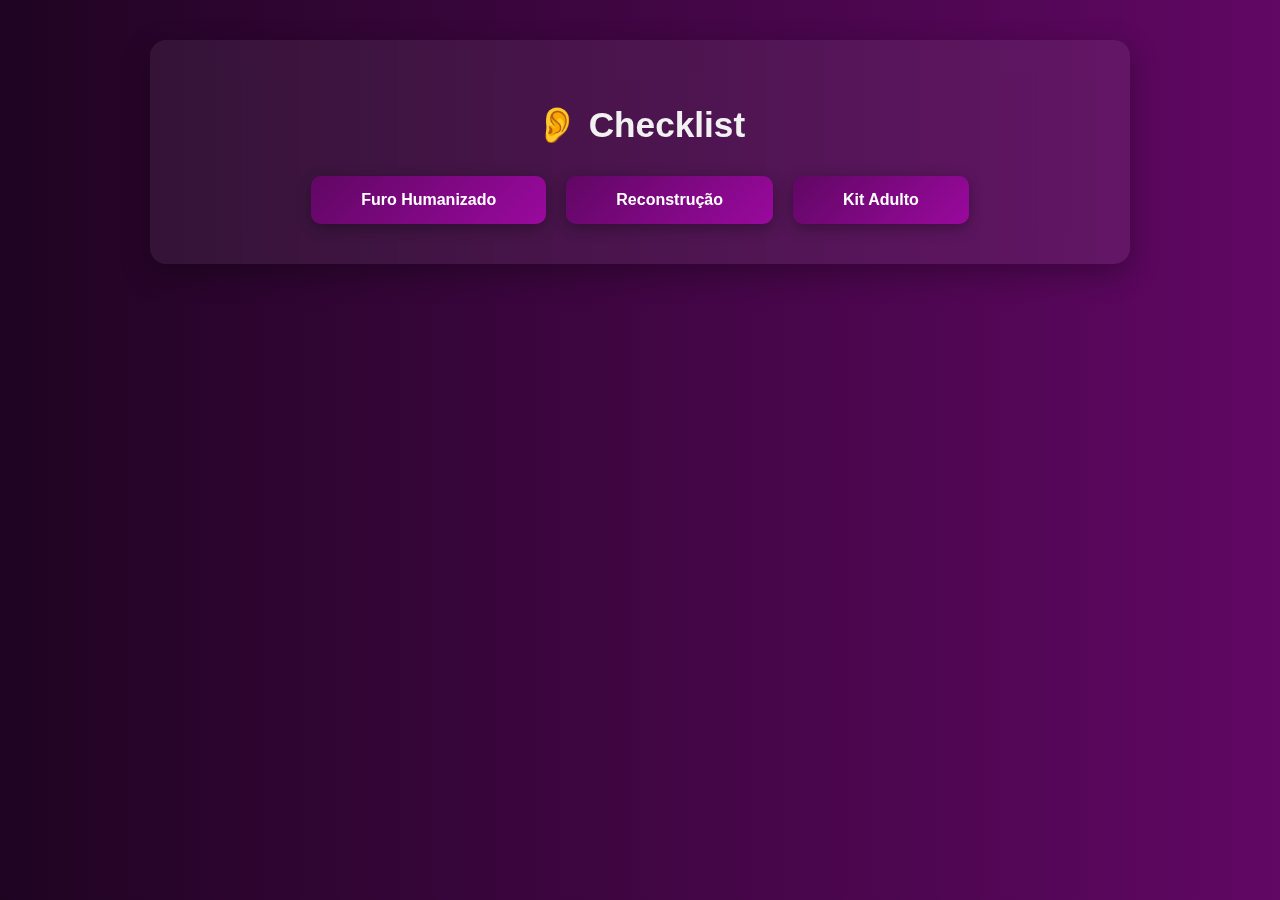
<file: index.html>
<!DOCTYPE html>
<html lang="pt-BR">
<head>
  <meta charset="UTF-8">
  <meta name="viewport" content="width=device-width, initial-scale=1.0">
  <title>CheckList Fino Furo</title>
  <link rel="stylesheet" href="style.css">
</head>

<!-- pag 1 -->
<body>
  
    <div class="container">

      <h1>👂 Checklist</h1>

      <div class="button-group">
        <a href="materiais.html" class="btn">Furo Humanizado</a>
        <a href="reconstrucao.html" class="btn">Reconstrução</a>
        <a href="adulto.opt.html" class="btn">Kit Adulto</a>
        
      </div>
    </div>
  </body>

</html>
</file>
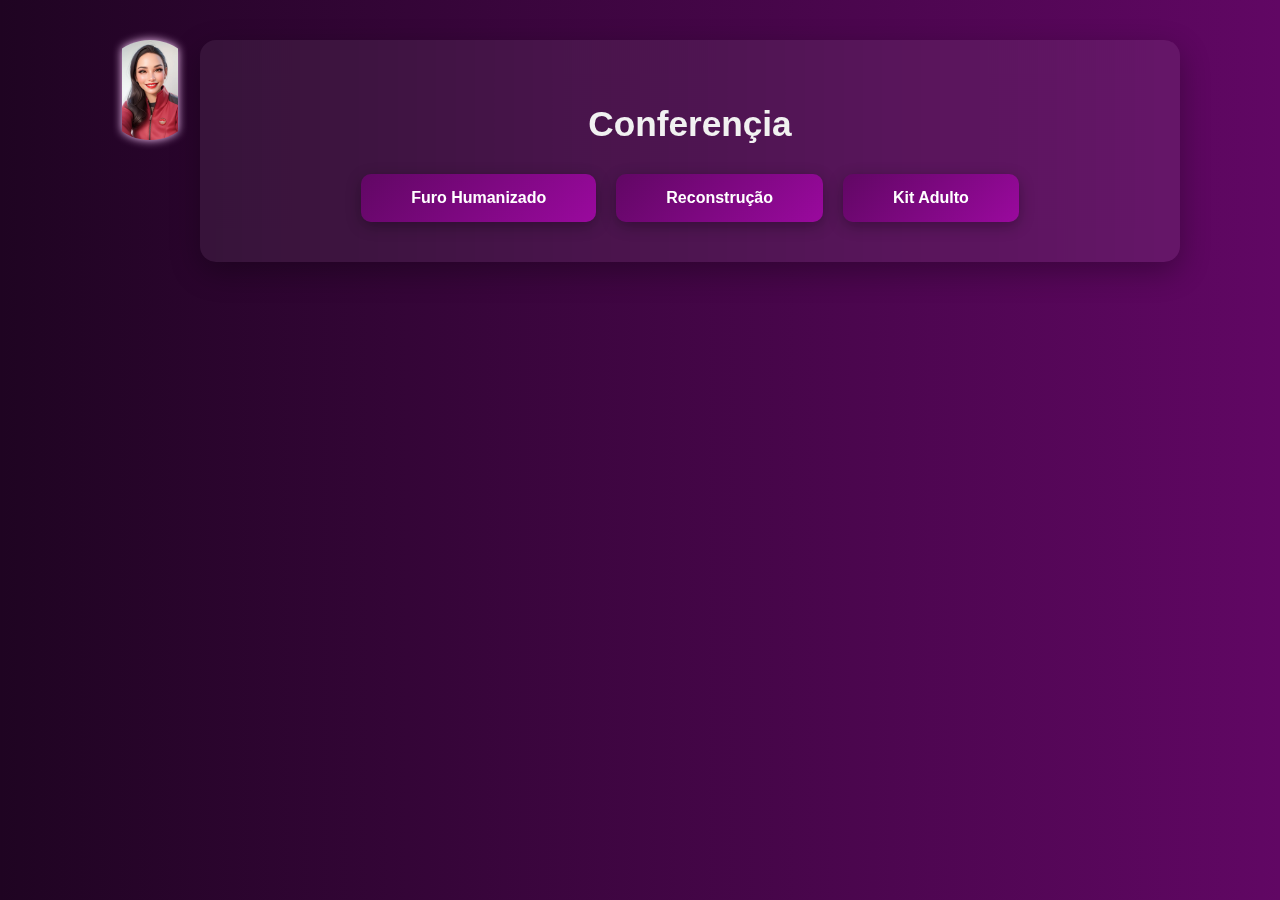
<file: html/index.html>
<!DOCTYPE html>
<html lang="Pt-br">
<head>
  <meta charset="UTF-8">
  <meta name="viewport" content="width=device-width, initial-scale=1.0">
  <link rel="stylesheet" href="../style.css">
  <title>CheckList Fino Furo</title>
</head>

<!-- pag 1 -->
<body>
<!-- cabeçalho  -->
<header>
  <!-- Coloque o caminho da logo no src abaixo -->
  <img src="../img/cat.png" alt="Logo da empresa" width="100" />
</header>

    <div class="container">
      <h1>Conferençia</h1>
      <div class="button-group">
        <a href="materiais.html" class="btn">Furo Humanizado</a>
        <a href="reconstrucao.html" class="btn">Reconstrução</a>
        <a href="adulto.opt.html" class="btn">Kit Adulto</a>
        
      </div>
    </div>
  </body>

</html>
</file>
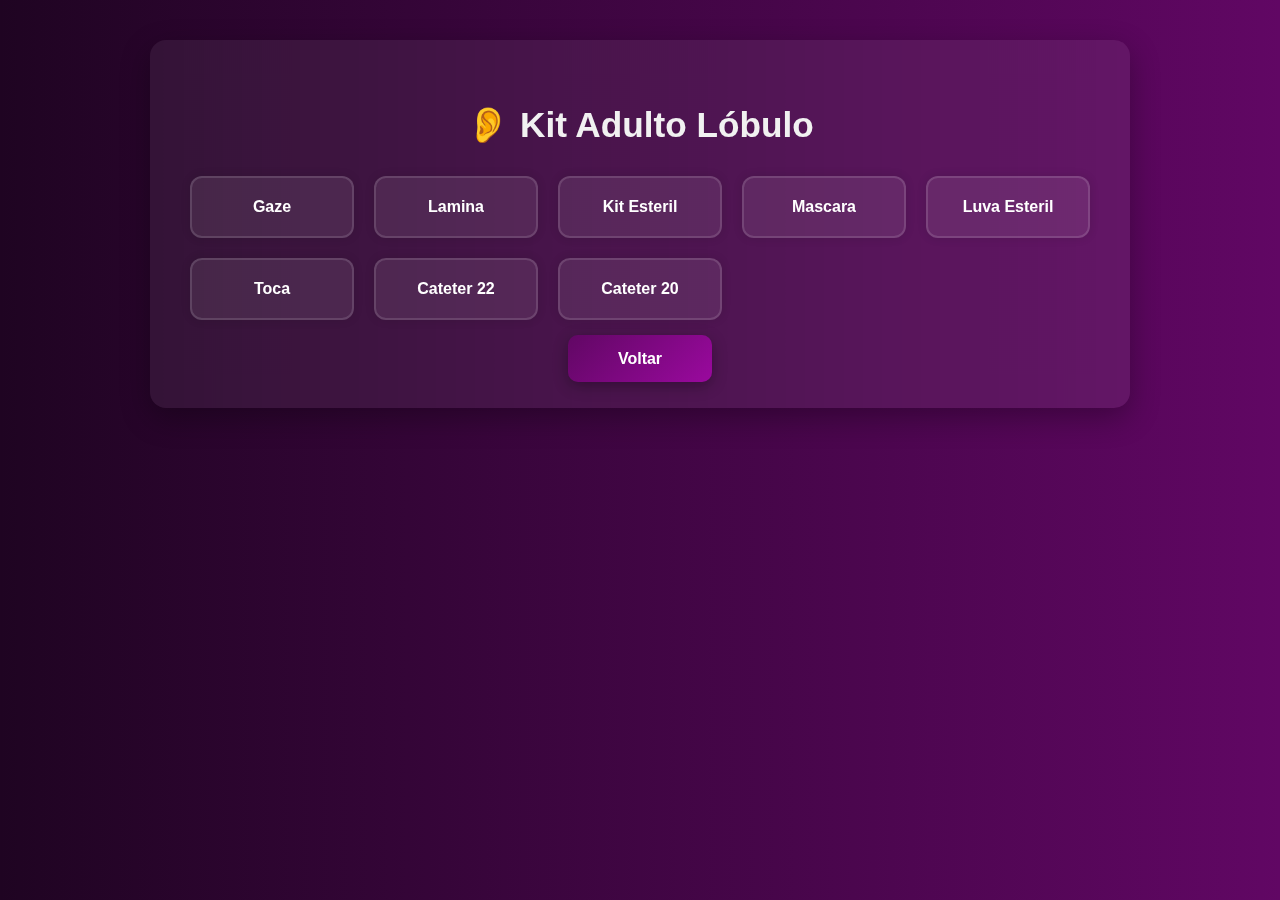
<file: adulto.html>
<!DOCTYPE html>
<html lang="pt-BR">
<head>
  <meta charset="UTF-8">
  <meta name="viewport" content="width=device-width, initial-scale=1.0">
  <title>Kit Adulto Lóbulo</title>
  <link rel="stylesheet" href="style.css">
</head>
<body>
  <div class="container">
    <h1>👂 Kit Adulto Lóbulo</h1>
    <div class="grid" id="list"></div>
    <a href="index.html" class="btn">Voltar</a>
  </div>
  <script src="adult.js"></script>
</body>
</html>
</file>
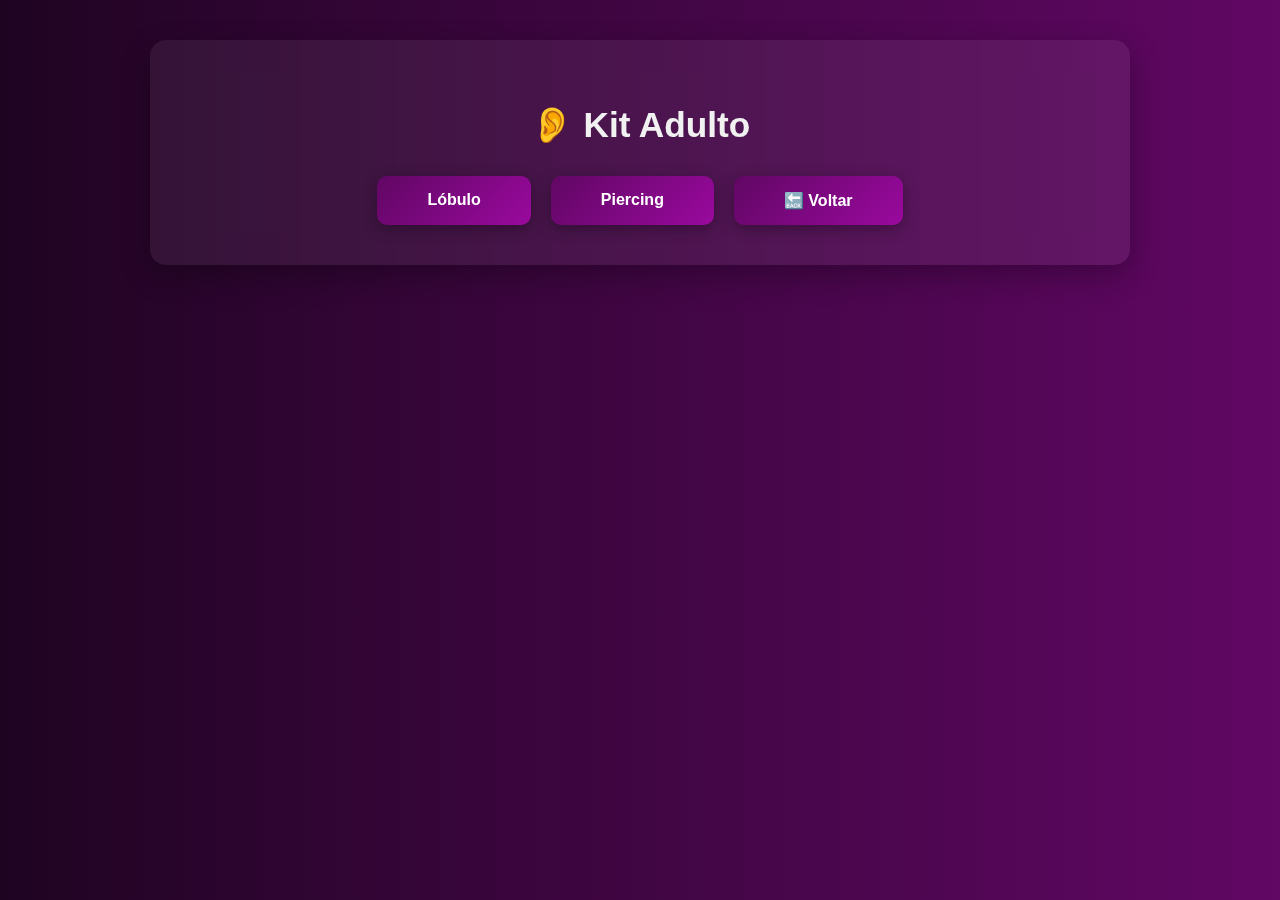
<file: adulto.opt.html>
<!DOCTYPE html>
<html lang="pt-BR">
<head>
  <meta charset="UTF-8">
  <meta name="viewport" content="width=device-width, initial-scale=1.0">
  <title>Kit Adulto</title>
  <link rel="stylesheet" href="style.css">
</head>
<body>

      <div class="container">
        <h1>👂 Kit Adulto</h1>
        <div class="button-group">
          <a href="adulto.html" class="btn">Lóbulo</a>
          <a href="reconstruc.html" class="btn">Piercing</a>
          <a href="index.html" class="btn">🔙 Voltar</a>
        </div>
      </div>
    </body>
</html>
</file>
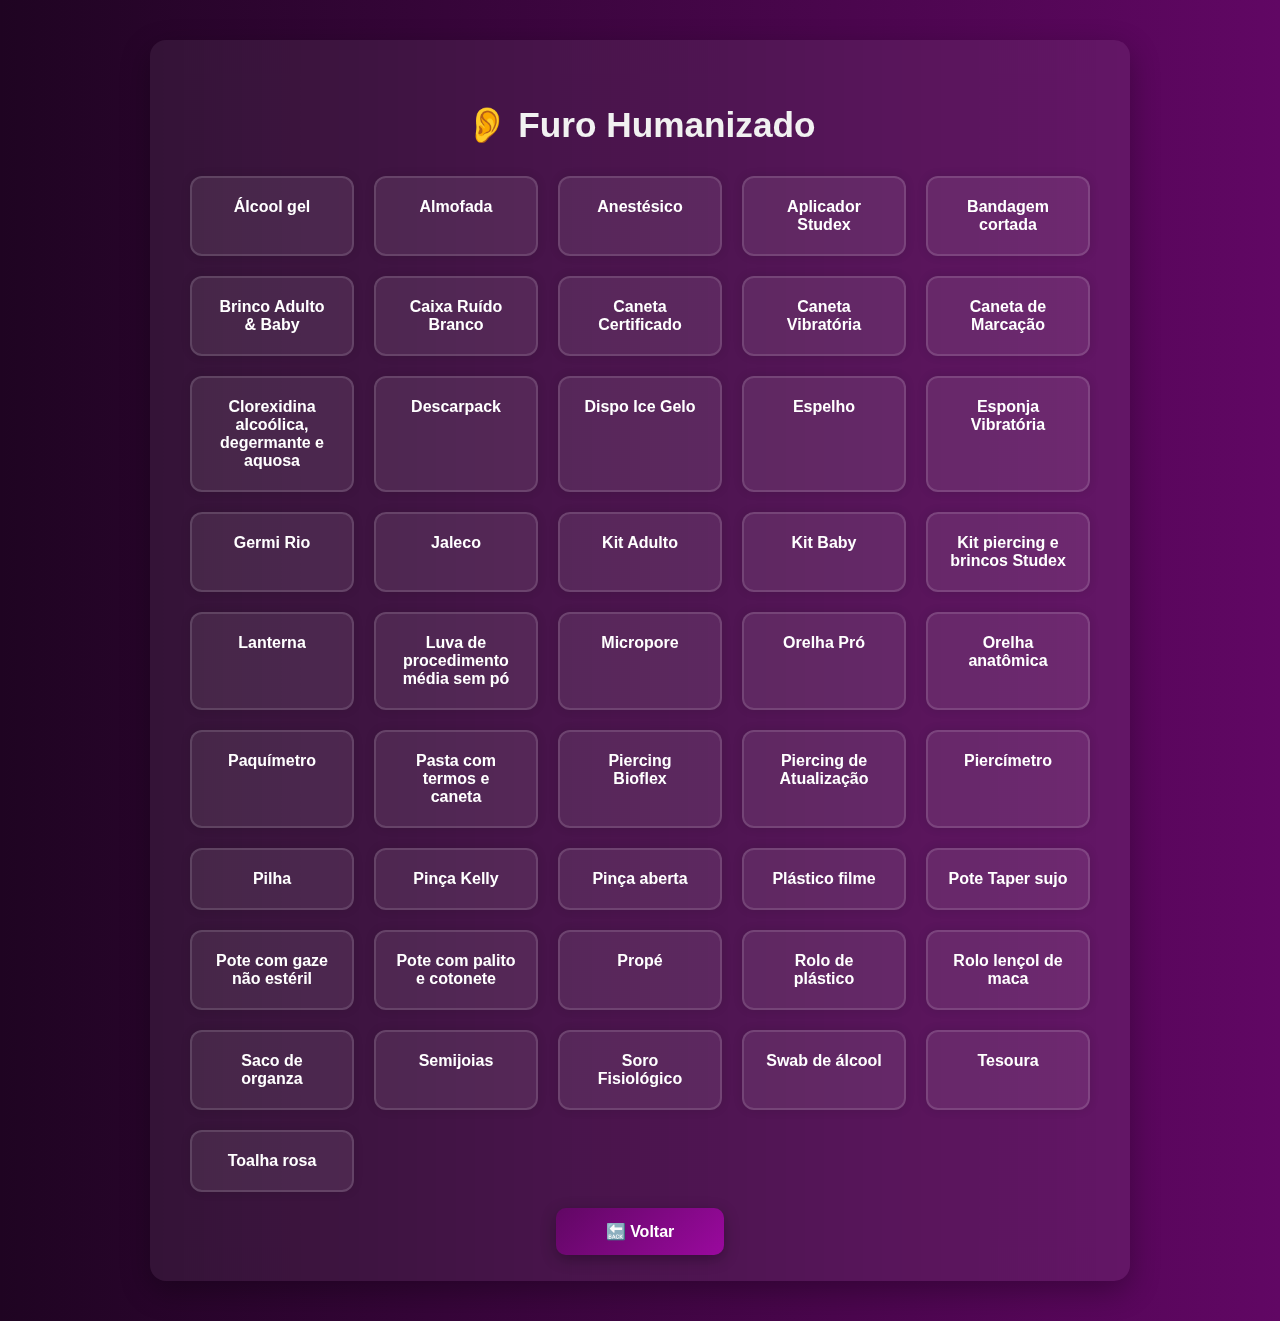
<file: materiais.html>
<!DOCTYPE html>
<html lang="pt-BR">
<head>
  <meta charset="UTF-8">
  <meta name="viewport" content="width=device-width, initial-scale=1.0">
  <title>Materiais</title>
  <link rel="stylesheet" href="style.css">
</head>
<body>
  <div class="container">
    <h1>👂 Furo Humanizado</h1>
    <div class="grid" id="list"></div>
    <a href="index.html" class="btn">🔙 Voltar</a>
  </div>
  <script src="index.js"></script>
</body>
</html>
</file>
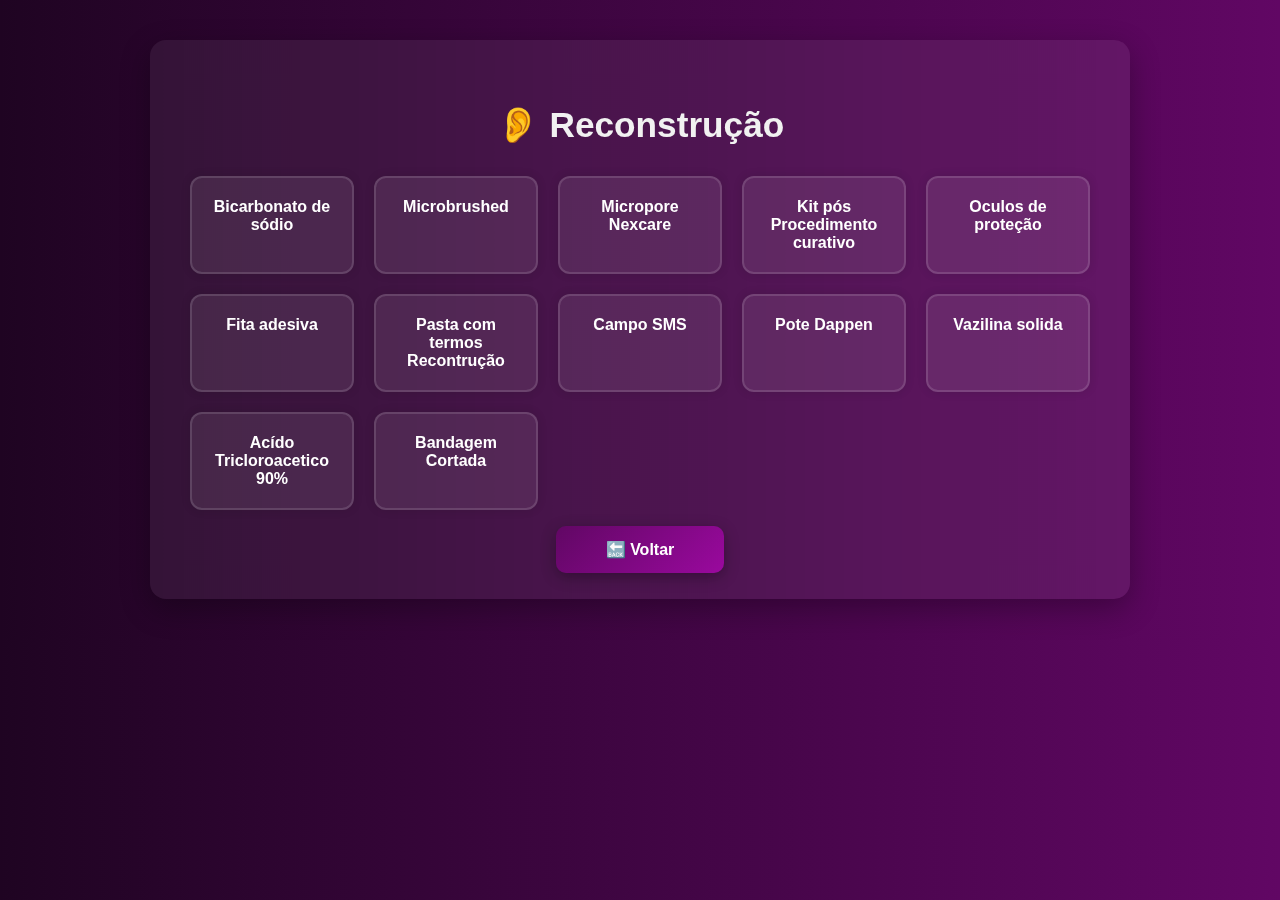
<file: reconstrucao.html>
<!DOCTYPE html>
<html lang="pt-BR">
<head>
  <meta charset="UTF-8">
  <meta name="viewport" content="width=device-width, initial-scale=1.0">
  <title>Outros Itens</title>
  <link rel="stylesheet" href="style.css">
</head>
<body>
  <div class="container">
    <h1>👂 Reconstrução</h1>
    <div class="grid" id="checklist"></div>
    <a href="index.html" class="btn">🔙 Voltar</a>
  </div>
  <script src="materiais.js"></script>
</body>
</html>
</file>
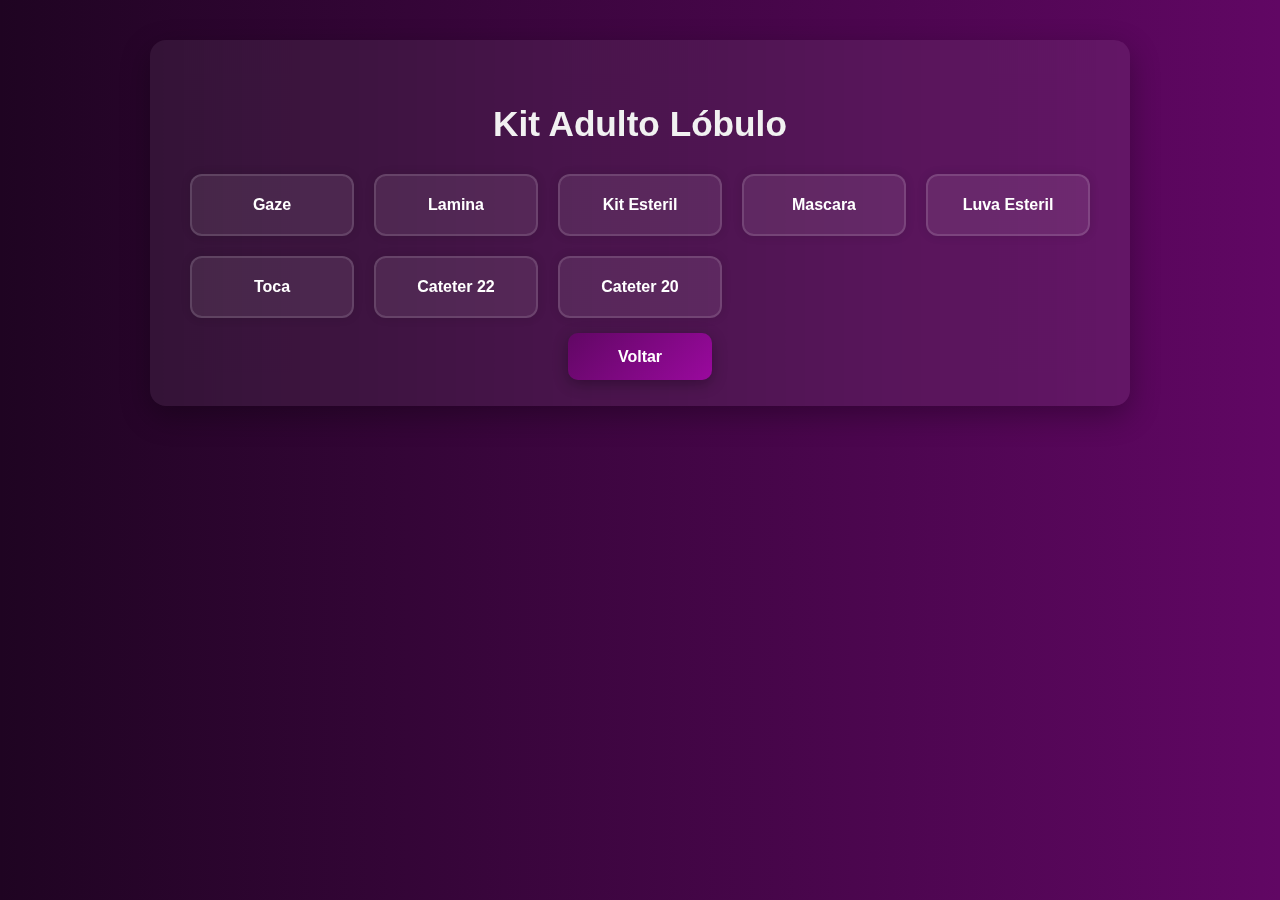
<file: html/adulto.html>
<!DOCTYPE html>
<html lang="pt-BR">
<head>
  <meta charset="UTF-8">
  <meta name="viewport" content="width=device-width, initial-scale=1">
  <title>Kit Adulto Lóbulo</title>
  <link rel="stylesheet" href="../style.css">
</head>
<body>
  <div class="container">
    <h1>Kit Adulto Lóbulo</h1>
    <div class="grid" id="list"></div>
    <a href="index.html" class="btn">Voltar</a>
  </div>
  <script src="../javascript/adult.js"></script>
</body>
</html>
</file>
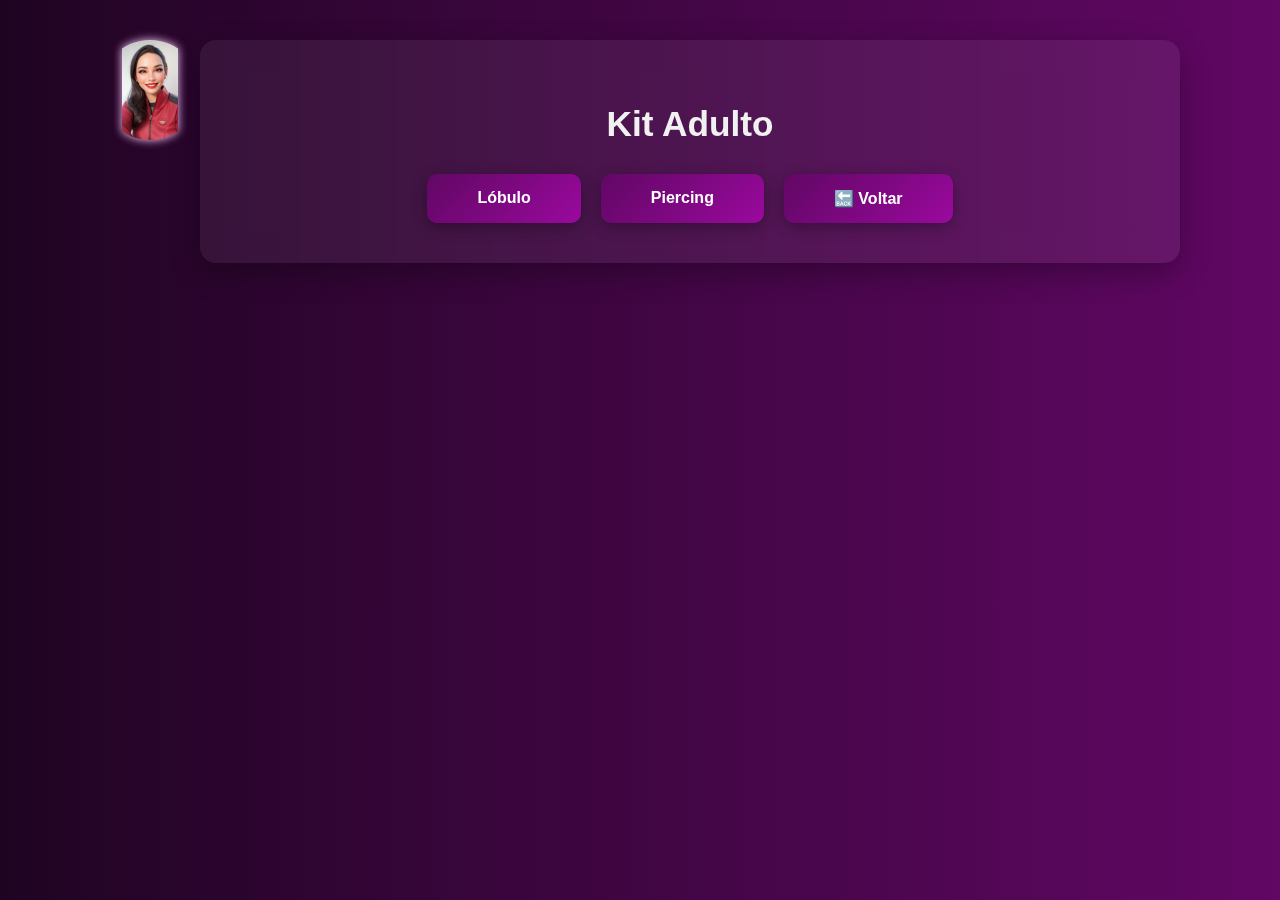
<file: html/adulto.opt.html>
<!DOCTYPE html>
<html lang="pt-BR">
<head>
  <meta charset="UTF-8">
  <meta name="viewport" content="width=device-width, initial-scale=1">
  <title>Kit Adulto</title>
  <link rel="stylesheet" href="../style.css">
</head>
<body>
  <!-- cabeçalho  -->
  <header>
    <!-- Coloque o caminho da logo no src abaixo -->
    <img src="../img/cat.png" alt="Logo da empresa" width="100" />
  </header>
  
      <div class="container">
        <h1>Kit Adulto</h1>
        <div class="button-group">
          <a href="adulto.html" class="btn">Lóbulo</a>
          <a href="reconstruc.html" class="btn">Piercing</a>
          <a href="index.html" class="btn">🔙 Voltar</a>
        </div>
      </div>
    </body>
</html>
</file>
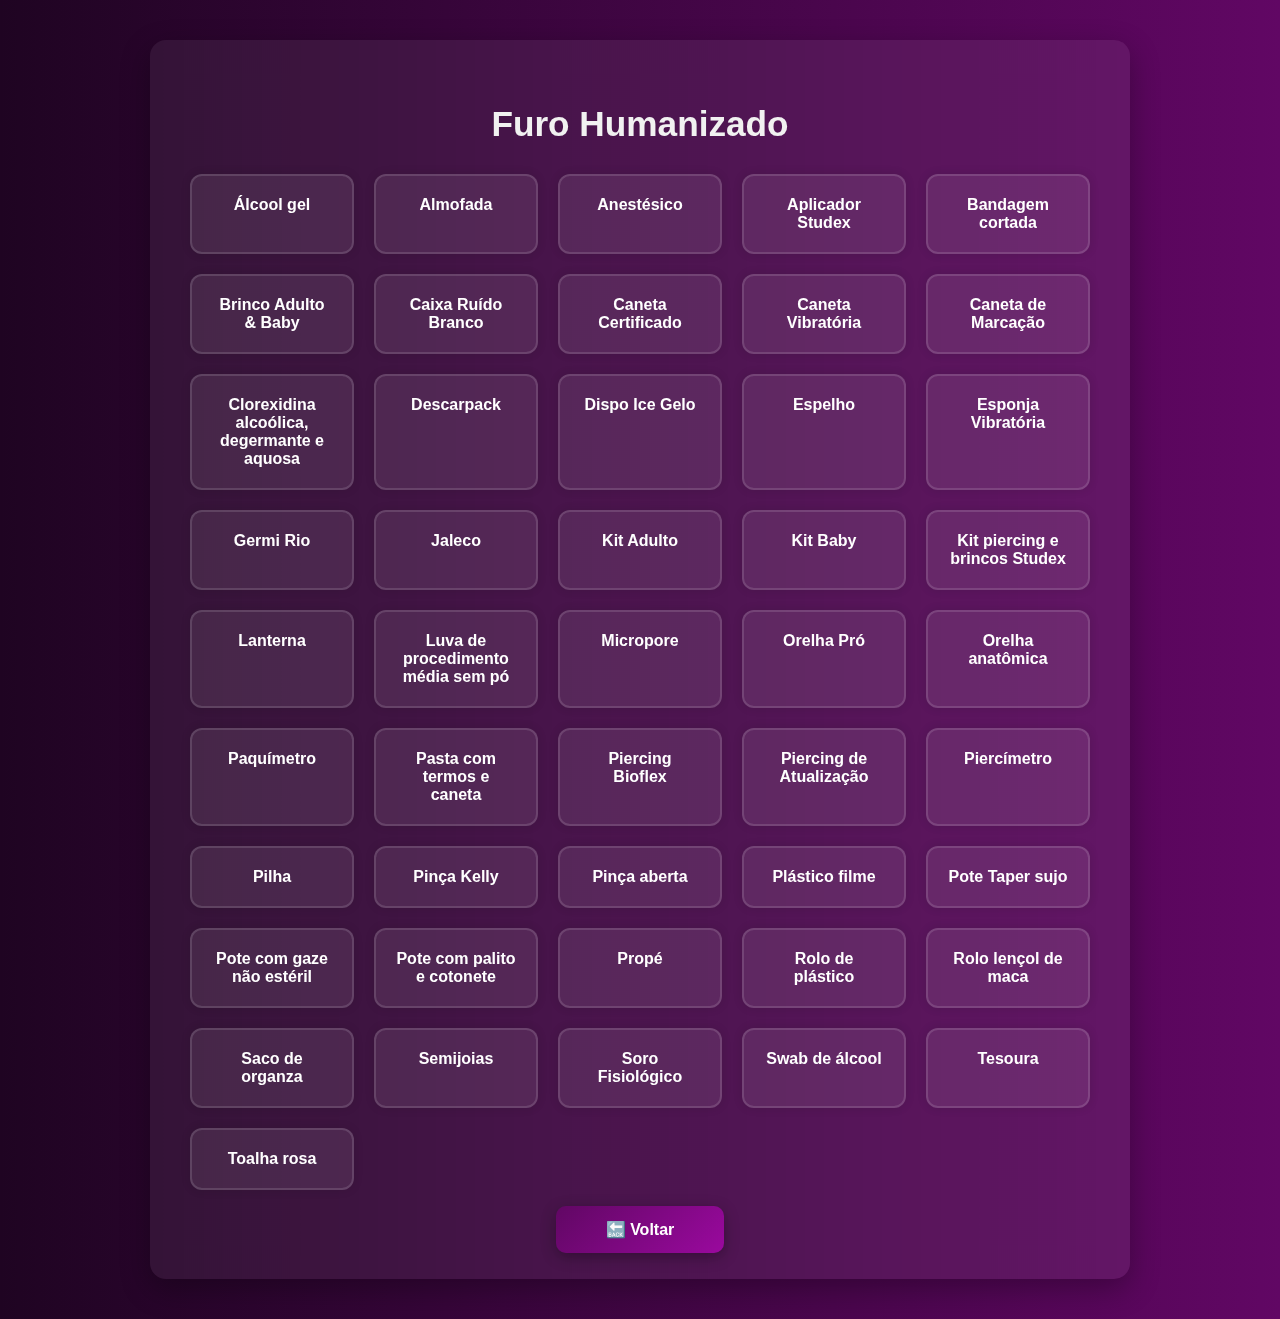
<file: html/materiais.html>
<!DOCTYPE html>
<html lang="pt-BR">
<head>
  <meta charset="UTF-8">
  <meta name="viewport" content="width=device-width, initial-scale=1">
  <title>Materiais Médicos</title>
  <link rel="stylesheet" href="../style.css">
</head>
<body>
  <div class="container">
    <h1>Furo Humanizado</h1>
    <div class="grid" id="list"></div>
    <a href="index.html" class="btn">🔙 Voltar</a>
  </div>
  <script src="../javascript/index.js"></script>
</body>
</html>
</file>
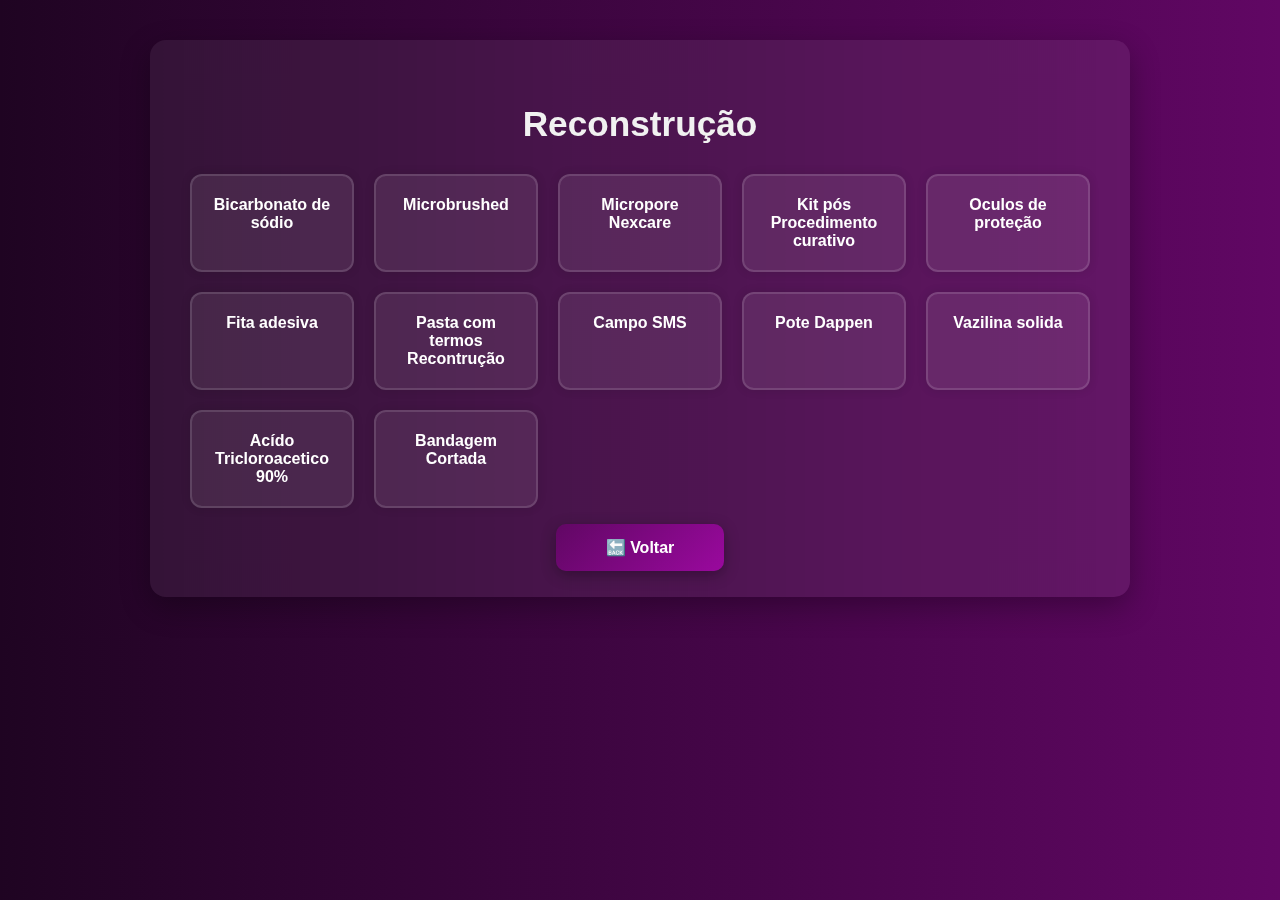
<file: html/reconstrucao.html>
<!DOCTYPE html>
<html lang="pt-BR">
<head>
  <meta charset="UTF-8">
  <meta name="viewport" content="width=device-width, initial-scale=1">
  <title>Outros Itens</title>
  <link rel="stylesheet" href="../style.css">
</head>
<body>
  <div class="container">
    <h1>Reconstrução</h1>
    <div class="grid" id="checklist"></div>
    <a href="index.html" class="btn">🔙 Voltar</a>
  </div>
  <script src="../javascript/materiais.js"></script>
</body>
</html>
</file>
<file: style.css>
/* === GERAL === */
body {
  margin: 0;
  font-family: 'Segoe UI', sans-serif;
  background: linear-gradient(to right, #1f0422, #610764);
  display: flex;
  justify-content: center;
  padding: 40px 20px;
  color: #fff;
}

/* === CONTAINER CENTRAL === */
.container {
  background: #ffffff10;
  padding: 40px;
  border-radius: 16px;
  max-width: 900px;
  width: 100%;
  box-shadow: 0 10px 30px rgba(0,0,0,0.3);
  text-align: center;
  backdrop-filter: blur(12px);
}

/* === TÍTULOS === */
h1 {
  margin-bottom: 30px;
  font-size: 2.2rem;
  color: #f1f1f1;
}

/* === HEADER === */

header img {
  border-radius: 50%;
  height: 100px;
  width: 100px;
  object-fit: contain;
  filter: drop-shadow(0 0 5px #ffccff);
}

/* === CHECKLIST GRID === */
.grid {
  display: grid;
  grid-template-columns: repeat(auto-fit, minmax(160px, 1fr));
  gap: 20px;
  margin-bottom: 30px;
}

/* === ITENS DO CHECKLIST === */
.item-box {
  padding: 20px;
  background-color: #ffffff15;
  border: 2px solid #fff2;
  border-radius: 12px;
  cursor: pointer;
  font-weight: bold;
  transition: 0.3s ease;
  user-select: none;
  color: #fff;
  box-shadow: 0 0 10px #00000020;
}

.item-box:hover {
  transform: scale(1.03);
  background-color: #ffffff25;
}

.item-box.checked {
  background-color: #2e1436;
  color: #fff;
  text-decoration: line-through;
  box-shadow: 0 0 15px #ff33ff80;
}

/* === BOTÕES === */
.button-group {
  display: flex;
  justify-content: center;
  gap: 20px;
  margin-top: 30px;
  flex-wrap: wrap;
}

.btn {
  text-decoration: none;
  background: linear-gradient(135deg, #610764, #9a099e);
  color: white;
  padding: 15px 50px;
  border-radius: 10px;
  font-weight: bold;
  font-size: 16px;
  transition: all 0.3s ease;
  box-shadow: 0 4px 15px #00000050;
  position: relative;
}

.btn:hover {
  background: linear-gradient(135deg, #2e1436, #610764);
  transform: translateY(-3px);
  box-shadow: 0 6px 20px #ff00ff55;
}

/* === PARABÉNS === */
.parabens {
  position: fixed;
  top: 30%;
  left: 50%;
  transform: translateX(-50%);
  background-color: #4caf50;
  color: white;
  padding: 30px 40px;
  border-radius: 12px;
  font-size: 24px;
  font-weight: bold;
  box-shadow: 0 0 20px rgba(0,0,0,0.3);
  z-index: 1000;
  animation: fadeInOut 4s ease-in-out forwards;
}

@keyframes fadeInOut {
  0% { opacity: 0; transform: translateX(-50%) scale(0.8); }
  20% { opacity: 1; transform: translateX(-50%) scale(1); }
  80% { opacity: 1; }
  100% { opacity: 0; transform: translateX(-50%) scale(1.2); }
}

/* === FOGOS === */
.fogo {
  position: fixed;
  top: 100%;
  width: 10px;
  height: 10px;
  background: radial-gradient(circle, red, orange);
  border-radius: 50%;
  animation: estourar 2s ease-out;
  z-index: 999;
}

@keyframes estourar {
  0% { top: 100%; opacity: 1; transform: scale(1); }
  30% { top: 50%; opacity: 1; transform: scale(1.5); }
  100% { top: 20%; opacity: 0; transform: scale(0); }
}

@media (max-width: 768px) {
  .grid {
    grid-template-columns: 1fr !important;
  }
}
</file>
